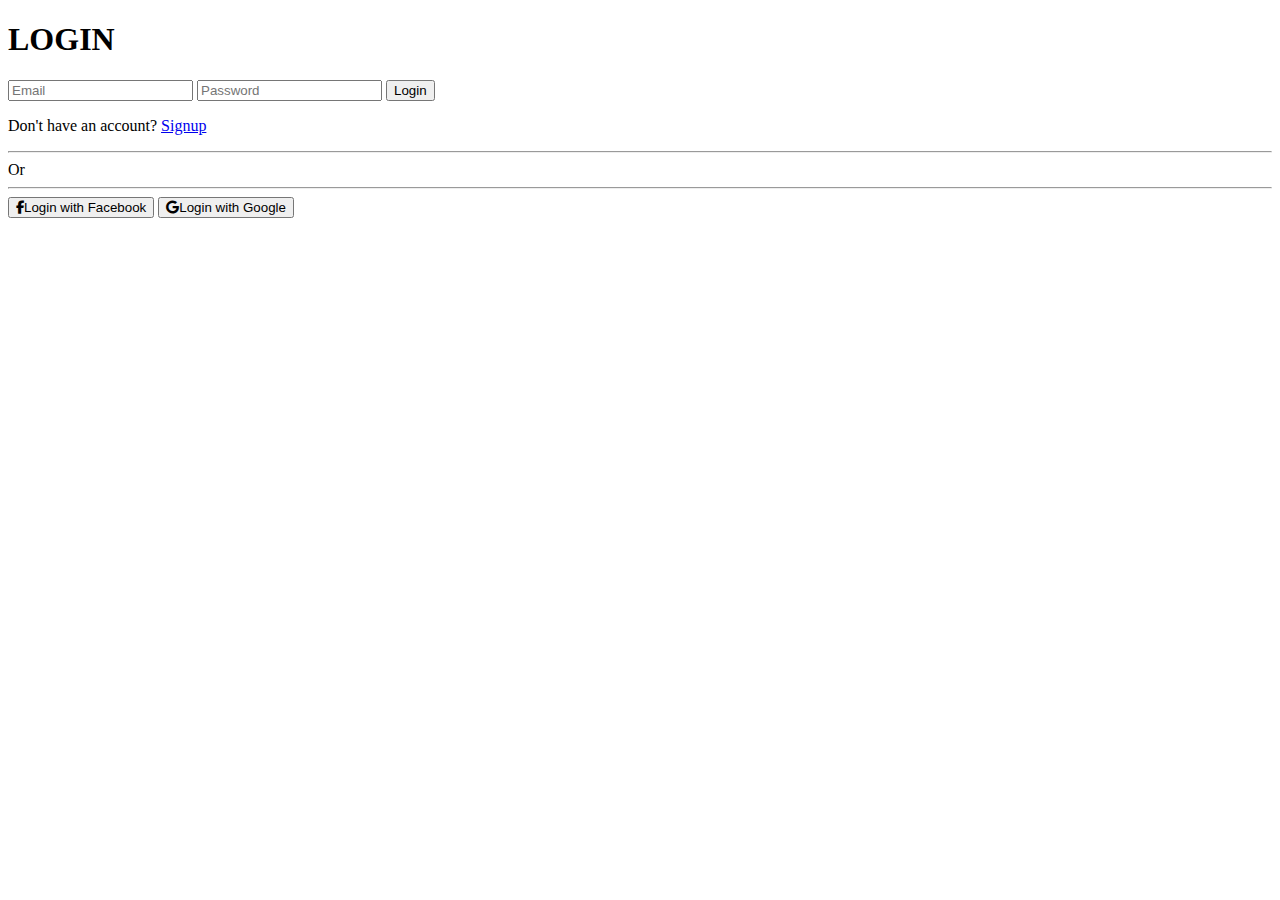
<file: login.html>
<!DOCTYPE html>
<html lang="en">

<head>
    <meta charset="UTF-8">
    <meta name="viewport" content="width=device-width, initial-scale=1.0">
    <title>Document</title>
    <link href="https://cdn.jsdelivr.net/npm/bootstrap@5.3.5/dist/css/bootstrap.min.css" rel="stylesheet"
        integrity="sha384-SgOJa3DmI69IUzQ2PVdRZhwQ+dy64/BUtbMJw1MZ8t5HZApcHrRKUc4W0kG879m7" crossorigin="anonymous">
    <link href="https://cdnjs.cloudflare.com/ajax/libs/font-awesome/6.5.0/css/all.min.css" rel="stylesheet">
</head>

<body class="bg-dark-subtle">
    <div id="outer-container" class="d-flex justify-content-center align-items-center vh-100">
        <div id="login-container"
            class="container w-25 p-3 rounded shadow-lg d-flex flex-column justify-content-center align-items-center bg-light">
            <h1 class="fw-bold">LOGIN</h1>
            <form action="" class="w-100">
                <input id="email" type="email" class="form-control my-3" placeholder="Email">
                <input id="password" type="password" class="form-control my-3" placeholder="Password">
                <button id="login-btn" class="btn btn-primary w-100 mb-3">Login</button>
            </form>
            <p>Don't have an account? <a href="./signup.html" class="link-underline link-underline-opacity-0">Signup</a>
            </p>
            <div class="w-100 mb-3 d-flex align-items-center text-muted">
                <hr class="flex-grow-1">
                <span class="px-2 small">Or</span>
                <hr class="flex-grow-1">
            </div>
            <button
                class="btn btn-outline-dark w-100 mb-3 d-flex justify-content-center align-items-center position-relative">
                <i class="fab fa-facebook-f position-absolute start-0 ms-3"></i>Login with Facebook
            </button>
            <button id="google-btn"
                class="btn btn-outline-dark w-100 d-flex justify-content-center align-items-center position-relative">
                <i class="fab fa-google position-absolute start-0 ms-3"></i>Login with Google
            </button>
        </div>
    </div>

    <script src="https://cdn.jsdelivr.net/npm/bootstrap@5.3.5/dist/js/bootstrap.bundle.min.js"
        integrity="sha384-k6d4wzSIapyDyv1kpU366/PK5hCdSbCRGRCMv+eplOQJWyd1fbcAu9OCUj5zNLiq"
        crossorigin="anonymous"></script>
    <script type="module" src="./js/login.js"></script>
</body>

</html>
</file>
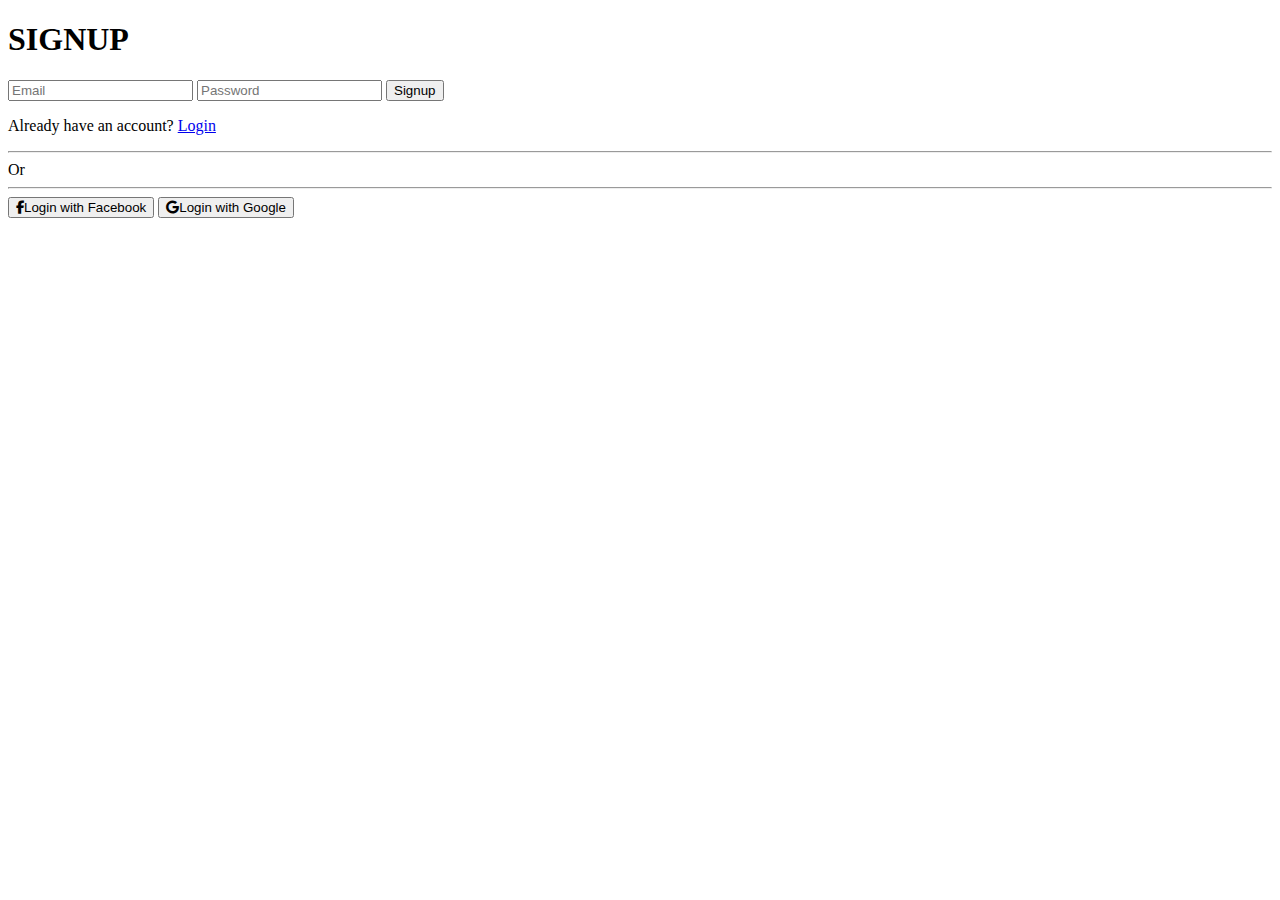
<file: signup.html>
<!DOCTYPE html>
<html lang="en">

<head>
    <meta charset="UTF-8">
    <meta name="viewport" content="width=device-width, initial-scale=1.0">
    <title>Document</title>
    <link href="https://cdn.jsdelivr.net/npm/bootstrap@5.3.5/dist/css/bootstrap.min.css" rel="stylesheet"
        integrity="sha384-SgOJa3DmI69IUzQ2PVdRZhwQ+dy64/BUtbMJw1MZ8t5HZApcHrRKUc4W0kG879m7" crossorigin="anonymous">
    <link href="https://cdnjs.cloudflare.com/ajax/libs/font-awesome/6.5.0/css/all.min.css" rel="stylesheet">
</head>

<body class="bg-dark-subtle">
    <div id="outer-container" class="d-flex justify-content-center align-items-center vh-100">
        <div id="login-container"
            class="container w-25 p-3 rounded shadow-lg d-flex flex-column justify-content-center align-items-center bg-light">
            <h1 class="fw-bold">SIGNUP</h1>
            <form action="" class="w-100">
                <input id="email" type="email" class="form-control my-3" placeholder="Email">
                <input id="password" type="password" class="form-control my-3" placeholder="Password">
                <button id="signup-btn" class="btn btn-primary w-100 mb-3">Signup</button>
            </form>
            <p>Already have an account? <a href="./login.html" class="link-underline link-underline-opacity-0">Login</a>
            </p>
            <div class="d-flex align-items-center text-muted mb-3 w-100">
                <hr class="flex-grow-1">
                <span class="px-2 small">Or</span>
                <hr class="flex-grow-1">
            </div>
            <button
                class="btn btn-outline-dark w-100 mb-3 d-flex justify-content-center align-items-center position-relative">
                <i class="fab fa-facebook-f position-absolute start-0 ms-3"></i>Login with Facebook
            </button>
            <button id="google-btn"
                class="btn btn-outline-dark w-100 d-flex justify-content-center align-items-center position-relative">
                <i class="fab fa-google position-absolute start-0 ms-3"></i>Login with Google
            </button>
        </div>
    </div>

    <script src="https://cdn.jsdelivr.net/npm/bootstrap@5.3.5/dist/js/bootstrap.bundle.min.js"
        integrity="sha384-k6d4wzSIapyDyv1kpU366/PK5hCdSbCRGRCMv+eplOQJWyd1fbcAu9OCUj5zNLiq"
        crossorigin="anonymous"></script>
    <script type="module" src="./js/signup.js"></script>
</body>

</html>
</file>
